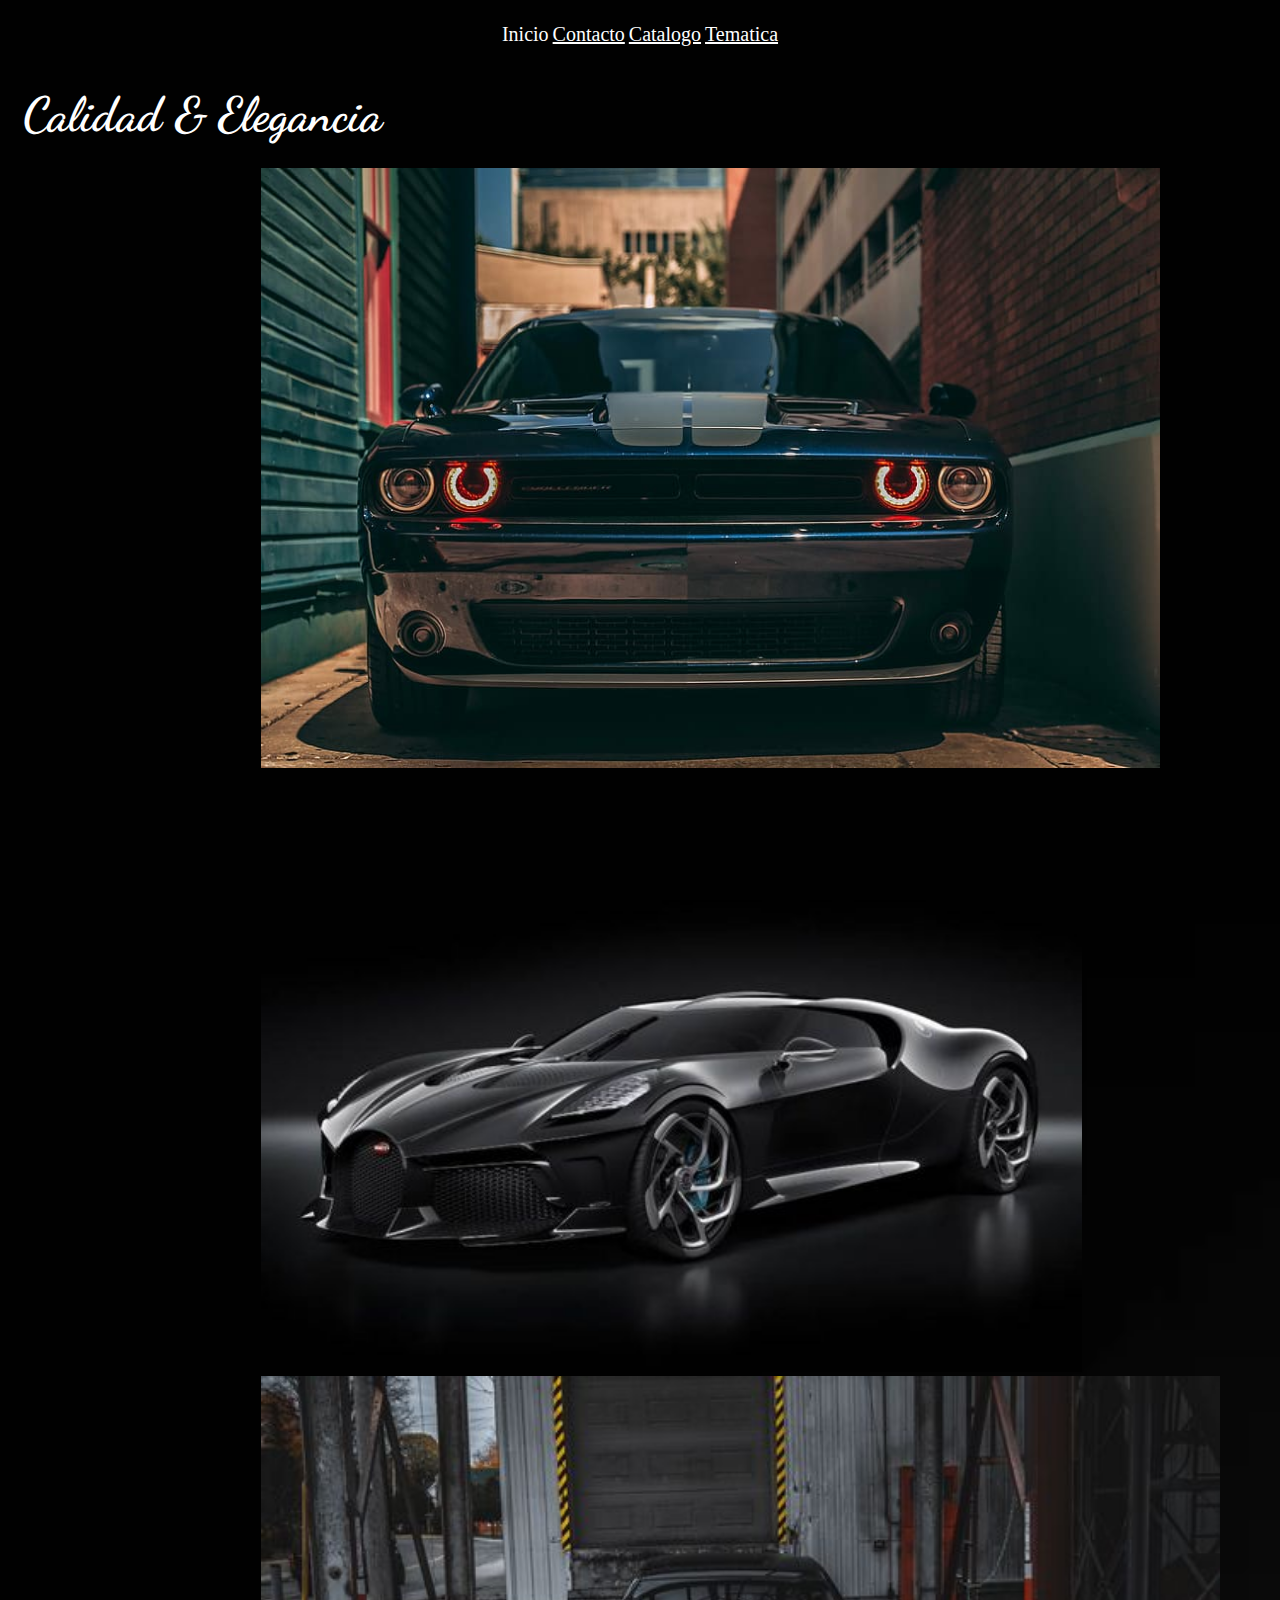
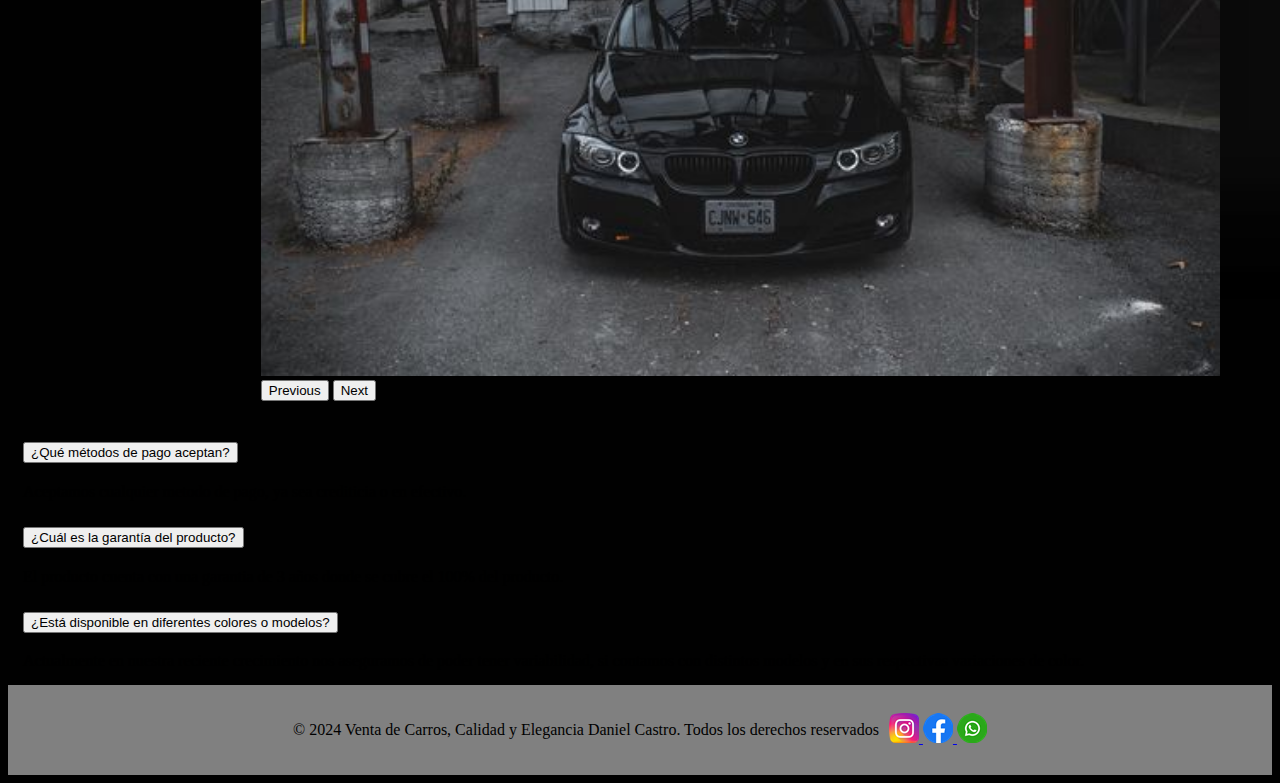
<file: index.html>
<!DOCTYPE html>
<html lang="en">
<head>
    <meta charset="UTF-8">
    <meta name="viewport" content="width=device-width, initial-scale=1.0">
    <title>Document</title>
    <link href="https://fonts.googleapis.com/css2?family=Dancing+Script:wght@400;700&display=swap" rel="stylesheet">
    <link rel="stylesheet" href="css/styles.css">
    <link href="https://cdn.jsdelivr.net/npm/bootstrap@5.0.2/dist/css/bootstrap.min.css" rel="stylesheet" integrity="sha384-EVSTQN3/azprG1Anm3QDgpJLIm9Nao0Yz1ztcQTwFspd3yD65VohhpuuCOmLASjC" crossorigin="anonymous">
</head>
<body>
    <section class="custom-nav">
        <header>
            <div class="container">
              <nav class="nav nav-pills flex-column flex-sm-row">
                <a class="flex-sm-fill text-sm-center nav-link" aria-current="page">Inicio</a>
                <a class="flex-sm-fill text-sm-center nav-link" href="contact.html">Contacto</a>
                <a class="flex-sm-fill text-sm-center nav-link" href="Catalogo.html">Catalogo</a>
                <a class="flex-sm-fill text-sm-center nav-link" href="tematica.html" tabindex="-1" aria-disabled="true">Tematica</a>
              </nav>
            </div>
        </header>
    </section>
    <section>
      <div class="container text-center">
        <h1 class="welcome-text">Calidad & Elegancia</h1>

      </div>
      <div id="carouselExampleControls" class="carousel slide" data-bs-ride="carousel">
        <div class="carousel-inner">
          <div class="carousel-item active">
            <img src="img/car1.jpg" class="d-block w-100" alt="...">
          </div>
          <div class="carousel-item">
            <img src="img/carritos2.jpg" class="d-block w-100" alt="...">
          </div>
          <div class="carousel-item">
            <img src="img/carritos3.jpg" class="d-block w-100" alt="...">
          </div>
        </div>
        <button class="carousel-control-prev" type="button" data-bs-target="#carouselExampleControls" data-bs-slide="prev">
          <span class="carousel-control-prev-icon" aria-hidden="true"></span>
          <span class="visually-hidden">Previous</span>
        </button>
        <button class="carousel-control-next" type="button" data-bs-target="#carouselExampleControls" data-bs-slide="next">
          <span class="carousel-control-next-icon" aria-hidden="true"></span>
          <span class="visually-hidden">Next</span>
        </button>
      </div>
    </section>
    <section>
      <div  class="container text-center">
        <div class="accordion accordion-flush" id="accordionFlushExample">
          <div class="accordion-item">
            <h2 class="accordion-header" id="flush-headingOne">
              <button class="accordion-button collapsed" type="button" data-bs-toggle="collapse" data-bs-target="#flush-collapseOne" aria-expanded="false" aria-controls="flush-collapseOne">
                ¿Qué métodos de pago aceptan?
              </button>
            </h2>
            <div id="flush-collapseOne" class="accordion-collapse collapse" aria-labelledby="flush-headingOne" data-bs-parent="#accordionFlushExample">
              <div class="accordion-body">Aceptamos cualquier metodo de pago, ya sea crediticia o en efectivo.</div>
            </div>
          </div>
          <div class="accordion-item">
            <h2 class="accordion-header" id="flush-headingTwo">
              <button class="accordion-button collapsed" type="button" data-bs-toggle="collapse" data-bs-target="#flush-collapseTwo" aria-expanded="false" aria-controls="flush-collapseTwo">
                ¿Cuál es la garantía del producto?
              </button>
            </h2>
            <div id="flush-collapseTwo" class="accordion-collapse collapse" aria-labelledby="flush-headingTwo" data-bs-parent="#accordionFlushExample">
              <div class="accordion-body">El producto cuenta con una garantia de 3 años donde se cubre el 100% del producto.</div>
            </div>
          </div>
          <div class="accordion-item">
            <h2 class="accordion-header" id="flush-headingThree">
              <button class="accordion-button collapsed" type="button" data-bs-toggle="collapse" data-bs-target="#flush-collapseThree" aria-expanded="false" aria-controls="flush-collapseThree">
                ¿Está disponible en diferentes colores o modelos?
              </button>
            </h2>
            <div id="flush-collapseThree" class="accordion-collapse collapse" aria-labelledby="flush-headingThree" data-bs-parent="#accordionFlushExample">
              <div class="accordion-body">Actualmente en nuestra reciente crecimiento nos aseguramos de poder tener variabilidad, si contamos con distintos modelos y en sus respectivas variaciones de color.</div>
            </div>
          </div>
        </div>
      </div>
    </section>
    <footer>
      <div class="footer-content">
        <p>&copy; 2024 Venta de Carros, Calidad y Elegancia Daniel Castro. Todos los derechos reservados</p>
        <div>
          <a href="https://www.instagram.com/" target="_blank">
            <img src="img/instagram.png">
          </a>
          <a href="https://www.facebook.com/" target="_blank">
            <img src="img/feisbuk.png">
          </a>
          <a href="https://web.whatsapp.com/" target="_blank">
            <img src="img/wasa.png">
          </a>
        </div>

      </div>
    </footer>

    <script src="https://cdn.jsdelivr.net/npm/bootstrap@5.0.2/dist/js/bootstrap.bundle.min.js" integrity="sha384-MrcW6ZMFYlzcLA8Nl+NtUVF0sA7MsXsP1UyJoMp4YLEuNSfAP+JcXn/tWtIaxVXM" crossorigin="anonymous"></script>
</body>
</html>
</file>
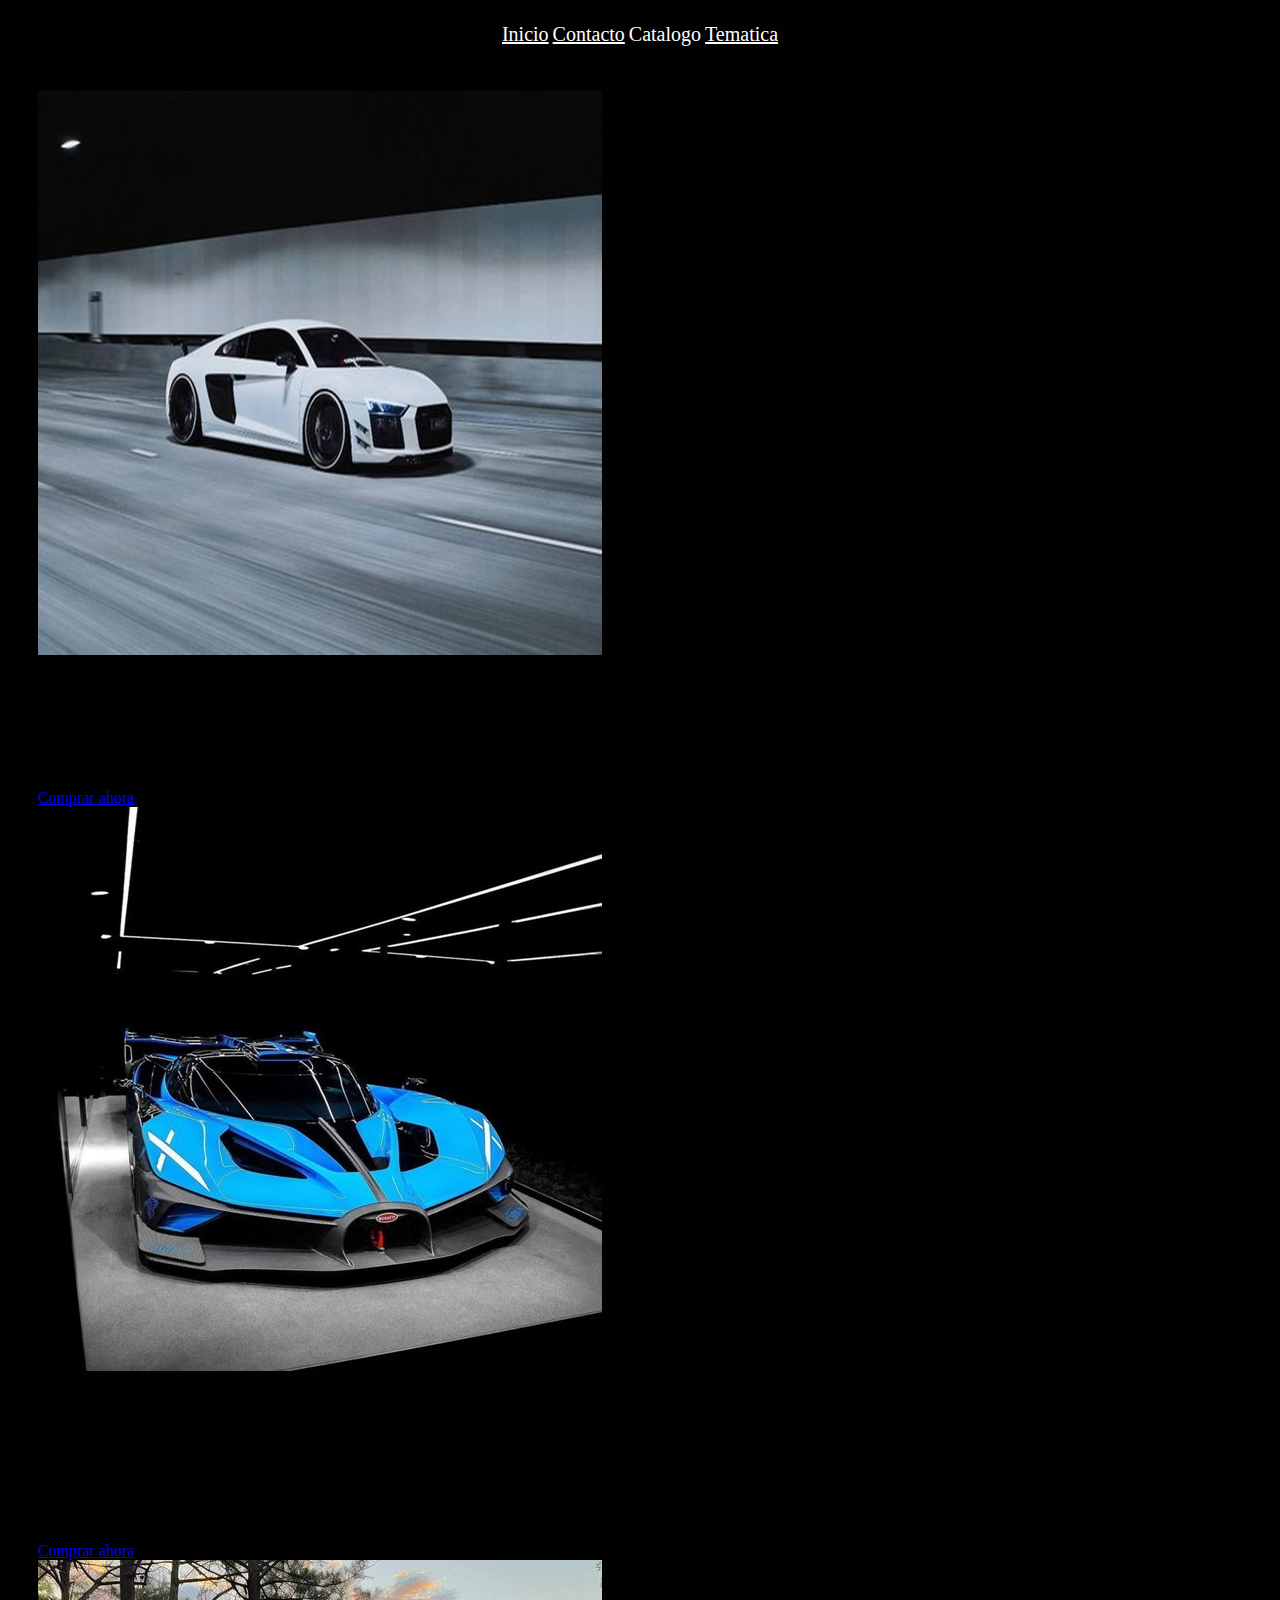
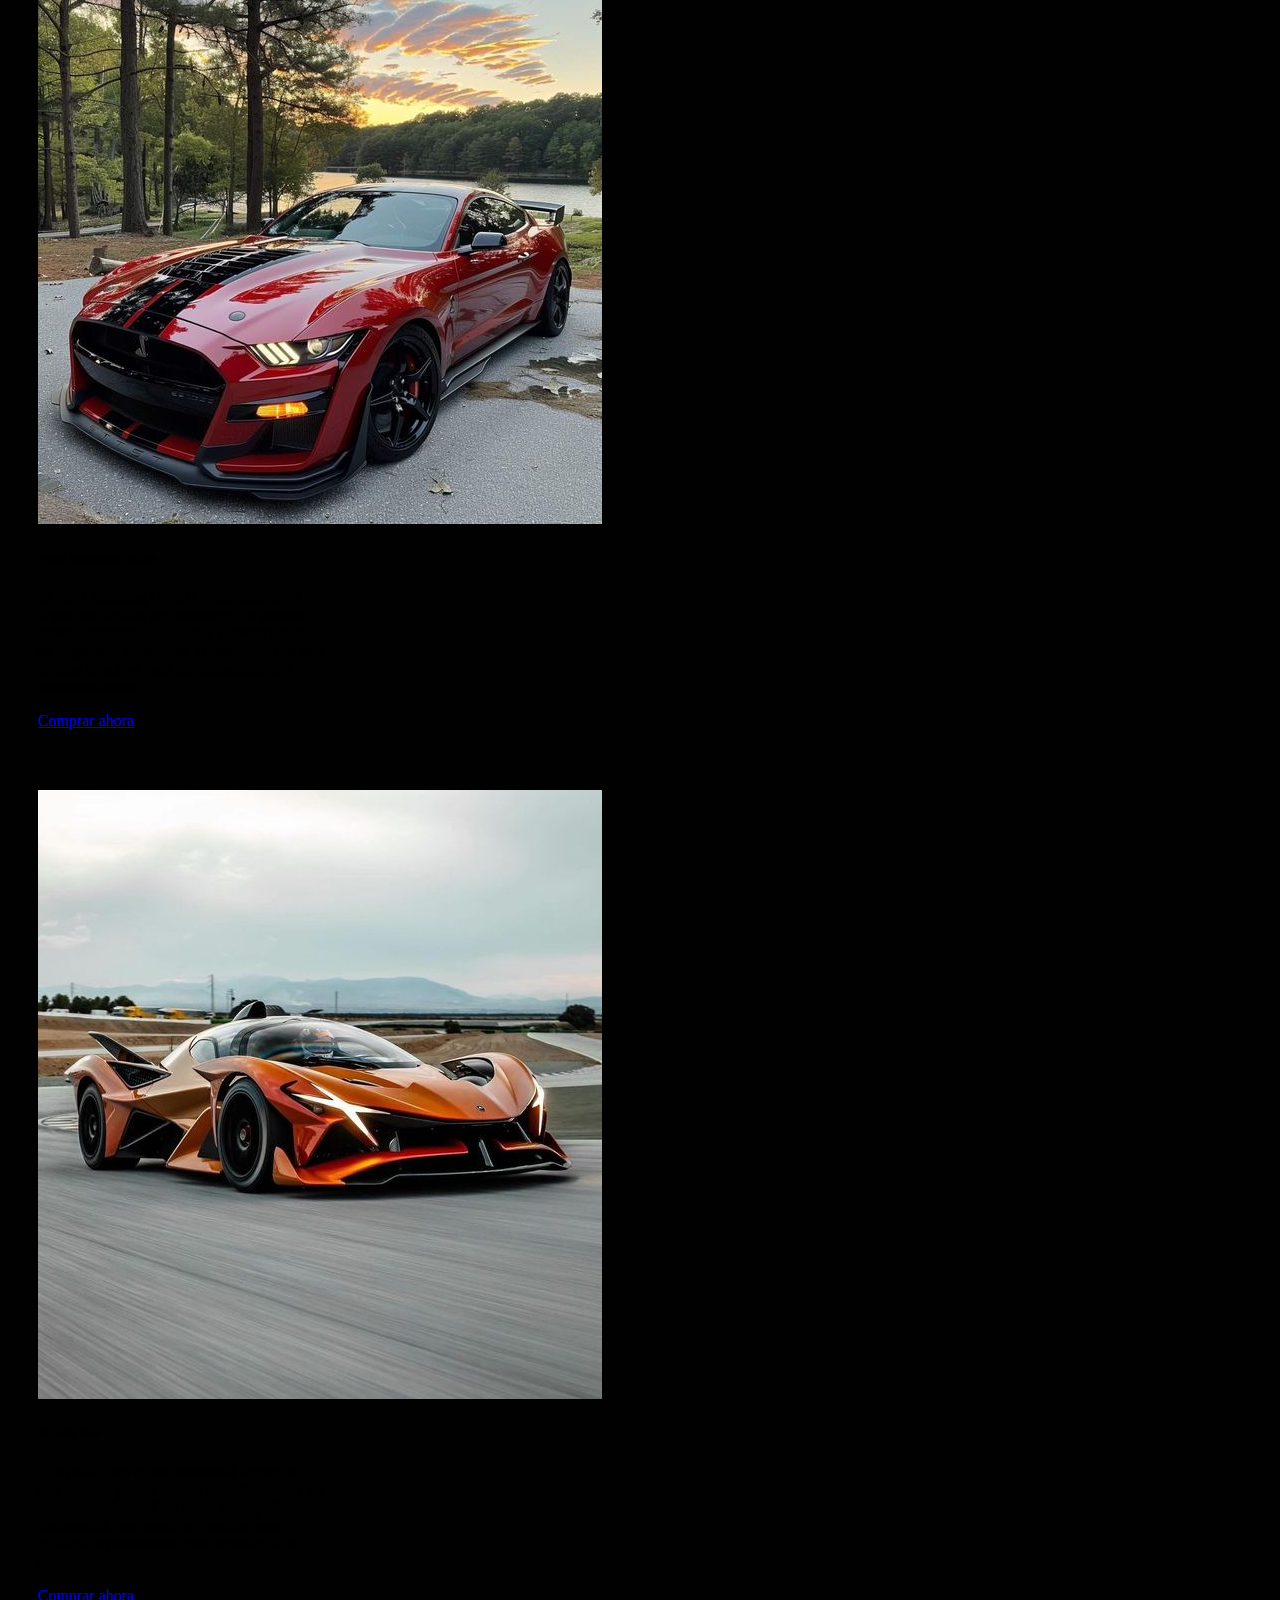
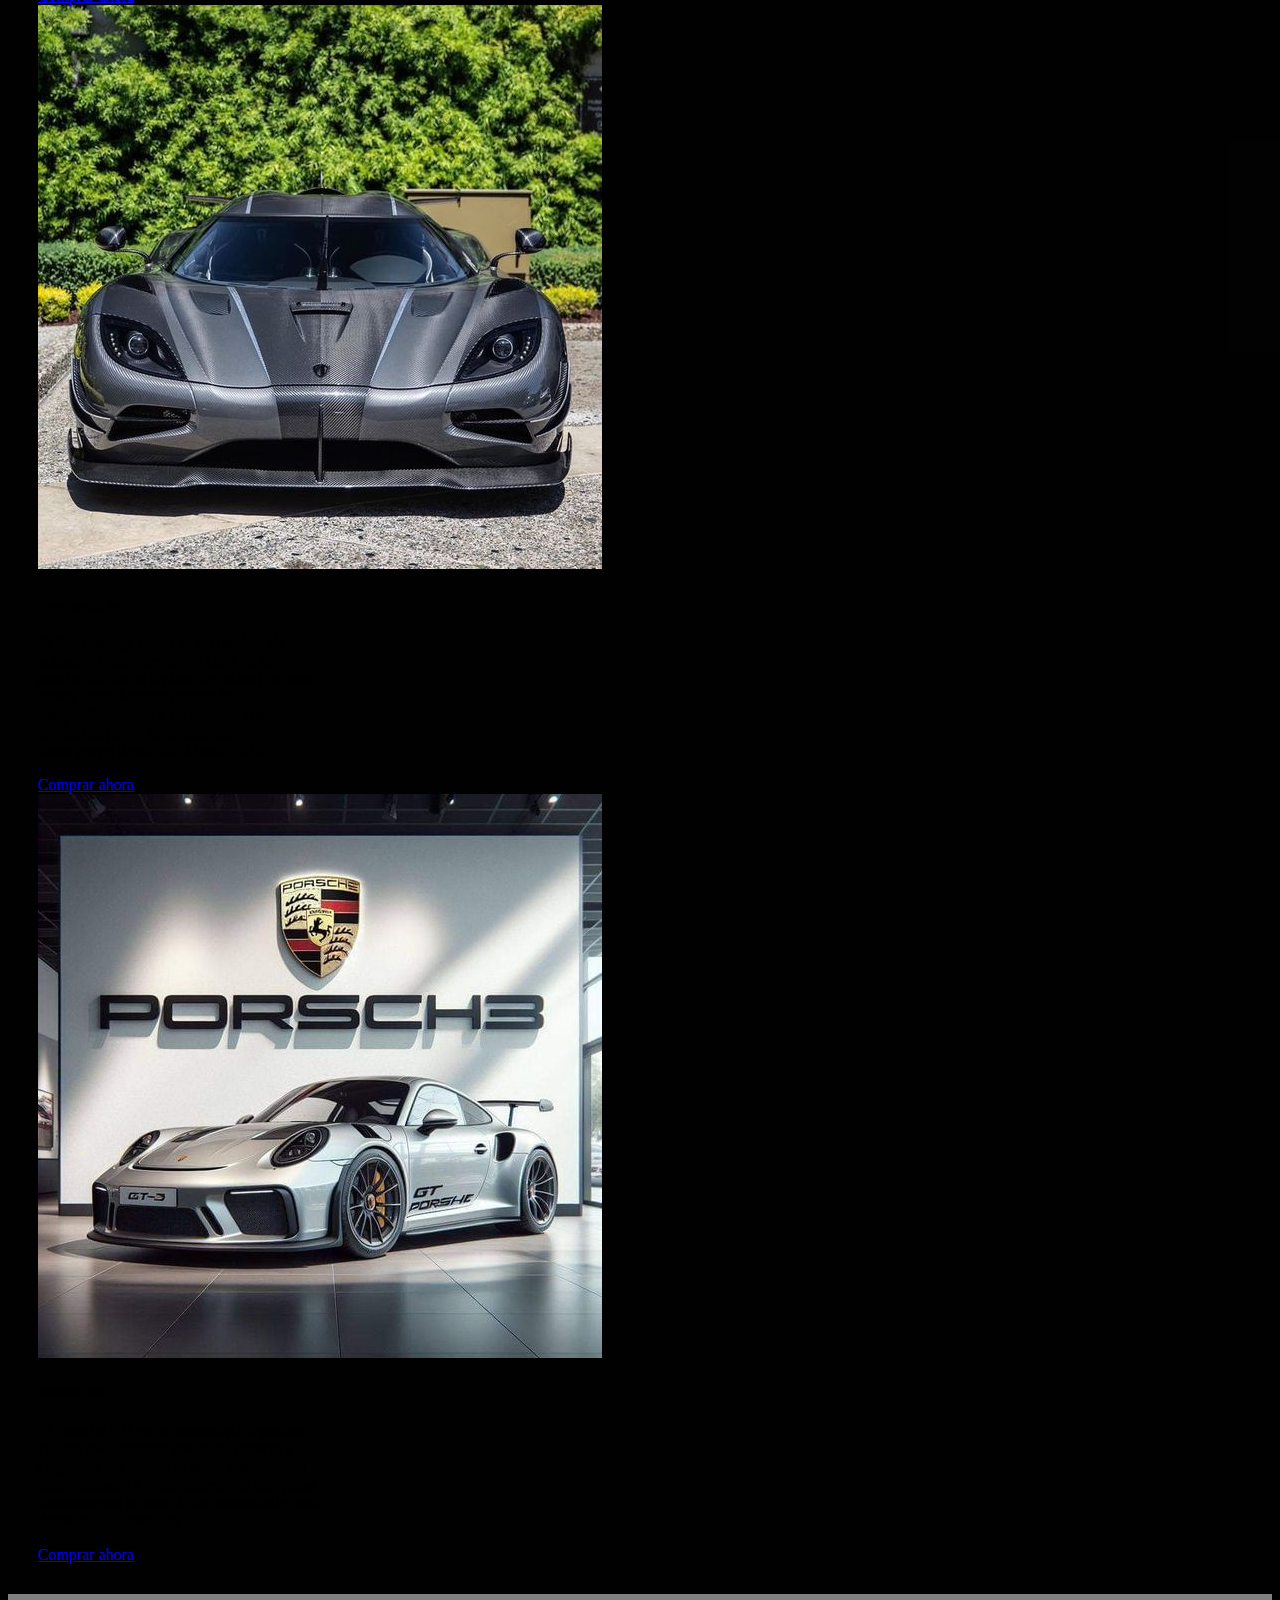
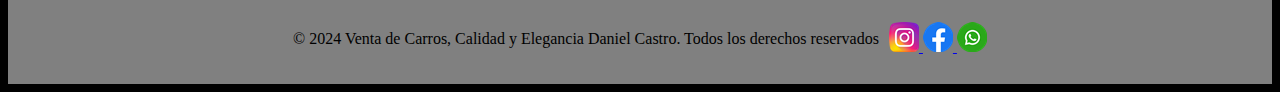
<file: Catalogo.html>
<!DOCTYPE html>
<html lang="en">
<head>
    <meta charset="UTF-8">
    <meta name="viewport" content="width=device-width, initial-scale=1.0">
    <title>Document</title>
    <link rel="stylesheet" href="css/styles.css">
    <link href="https://cdn.jsdelivr.net/npm/bootstrap@5.0.2/dist/css/bootstrap.min.css" rel="stylesheet" integrity="sha384-EVSTQN3/azprG1Anm3QDgpJLIm9Nao0Yz1ztcQTwFspd3yD65VohhpuuCOmLASjC" crossorigin="anonymous">
</head>
<body>
  <section class="custom-nav">
    <header>
        <div class="container">
          <nav class="nav nav-pills flex-column flex-sm-row">
            <a class="flex-sm-fill text-sm-center nav-link" aria-current="page" href="index.html">Inicio</a>
            <a class="flex-sm-fill text-sm-center nav-link" href="contact.html">Contacto</a>
            <a class="flex-sm-fill text-sm-center nav-link">Catalogo</a>
            <a class="flex-sm-fill text-sm-center nav-link" href="tematica.html" tabindex="-1" aria-disabled="true">Tematica</a>
          </nav>
        </div>
    </header>
</section>
<section>
  <div class="container text-center">
    <div class="container">
      <div class="row">
        <div class="col">
          <div class="card" style="width: 18rem;">
            <img src="img/audir8.jpg" class="card-img-top" alt="...">
            <div class="card-body">
              <h5 class="card-title">Audi R8 V10</h5>
              <p class="card-text">El Audi R8 es un automóvil deportivo de alta performance que combina potencia, manejo y lujo.</p>
              <a href="#" class="btn btn-primary">Comprar ahora</a>
            </div>
          </div>
        </div>
        <div class="col">
          <div class="card" style="width: 18rem;">
            <img src="img/bubolide.jpg" class="card-img-top" alt="...">
            <div class="card-body">
              <h5 class="card-title">Bugatti Bolide</h5>
              <p class="card-text">El Bugatti Bolide es un automóvil extremadamente exclusivo y potente, diseñado para satisfacer las necesidades de los conductores más exigentes y apasionados.</p>
              <a href="#" class="btn btn-primary">Comprar ahora</a>
            </div>
          </div>
        </div>
        <div class="col">
          <div class="card" style="width: 18rem;">
            <img src="img/mustang.jpg" class="card-img-top" alt="...">
            <div class="card-body">
              <h5 class="card-title">Ford Mustang Gt500</h5>
              <p class="card-text">El Ford Mustang GT500 es un automóvil deportivo de alta performance. Su potente motor, transmisión rápida y características de seguridad avanzadas lo convierten en una opción atractiva para los entusiastas del automovilismo.</p>
              <a href="#" class="btn btn-primary">Comprar ahora</a>
            </div>
          </div>
        </div>
      </div>
    </div>
  </div>
</section>
<section>
  <div class="container text-center">
    <div class="container">
      <div class="row">
        <div class="col">
          <div class="card" style="width: 18rem;">
            <img src="img/apolloevo.jpg" class="card-img-top" alt="...">
            <div class="card-body">
              <h5 class="card-title">Apollo Evo</h5>
              <p class="card-text">El Apollo Evo es un automóvil deportivo que destaca por su diseño aerodinámico y su alto rendimiento. Fabricado por Apollo Automobil, este modelo combina una estética impresionante con tecnología de punta.</p>
              <a href="#" class="btn btn-primary">Comprar ahora</a>
            </div>
          </div>
        </div>
        <div class="col">
          <div class="card" style="width: 18rem;">
            <img src="img/koenisseggone.jpg" class="card-img-top" alt="...">
            <div class="card-body">
              <h5 class="card-title">Koenigsegg one</h5>
              <p class="card-text">El Koenigsegg One:1 es un modelo de automóvil superdeportivo cupé de dos puertas diédricas biplaza de techo fijo, con motor central-trasero montado longitudinalmente y de tracción trasera, producido por el fabricante sueco Koenigsegg desde 2014 hasta 2015.</p>
              <a href="#" class="btn btn-primary">Comprar ahora</a>
            </div>
          </div>
        </div>
        <div class="col">
          <div class="card" style="width: 18rem;">
            <img src="img/porsche911.jpg" class="card-img-top" alt="...">
            <div class="card-body">
              <h5 class="card-title">Porsche 911</h5>
              <p class="card-text">El Porsche 911 es un automóvil deportivo clásico que combina potencia, manejo y elegancia. Su diseño icónico, rendimiento impresionante y equipamiento de alta gama lo convierten en uno de los automóviles más deseados del mercado.</p>
              <a href="#" class="btn btn-primary">Comprar ahora</a>
            </div>
          </div>
        </div>
      </div>
    </div>
  </div>
</section>
<footer>
  <div class="footer-content">
    <p>&copy; 2024 Venta de Carros, Calidad y Elegancia Daniel Castro. Todos los derechos reservados</p>
    <div>
      <a href="https://www.instagram.com/" target="_blank">
        <img src="img/instagram.png">
      </a>
      <a href="https://www.facebook.com/" target="_blank">
        <img src="img/feisbuk.png">
      </a>
      <a href="https://web.whatsapp.com/" target="_blank">
        <img src="img/wasa.png">
      </a>
    </div>

  </div>
</footer>
    <script src="https://cdn.jsdelivr.net/npm/bootstrap@5.0.2/dist/js/bootstrap.bundle.min.js" integrity="sha384-MrcW6ZMFYlzcLA8Nl+NtUVF0sA7MsXsP1UyJoMp4YLEuNSfAP+JcXn/tWtIaxVXM" crossorigin="anonymous"></script>
</body>
</html>
</file>
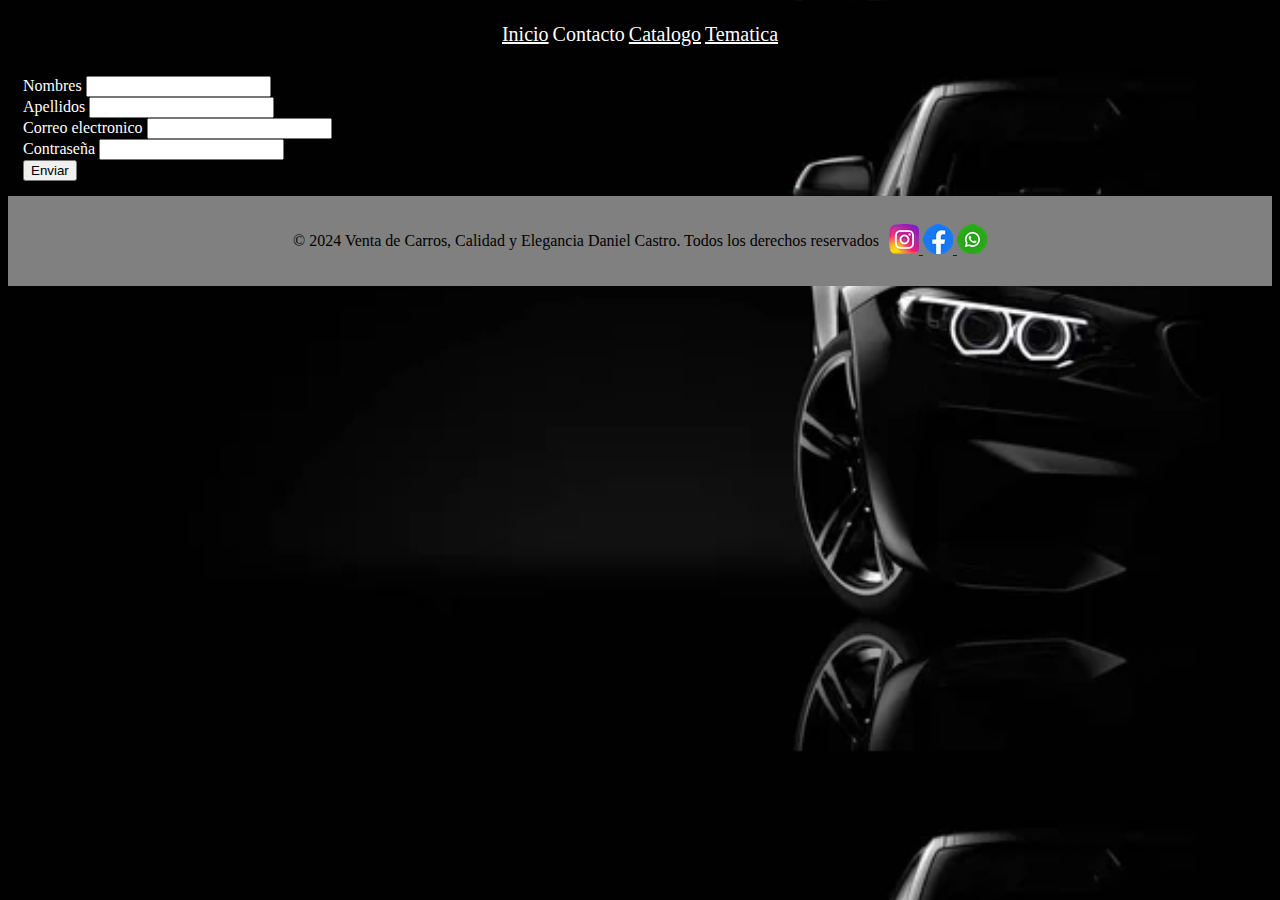
<file: contact.html>
<!DOCTYPE html>
<html lang="en">
<head>
    <meta charset="UTF-8">
    <meta name="viewport" content="width=device-width, initial-scale=1.0">
    <title>Document</title>
    <link rel="stylesheet" href="css/styles.css">
    <link href="https://cdn.jsdelivr.net/npm/bootstrap@5.0.2/dist/css/bootstrap.min.css" rel="stylesheet" integrity="sha384-EVSTQN3/azprG1Anm3QDgpJLIm9Nao0Yz1ztcQTwFspd3yD65VohhpuuCOmLASjC" crossorigin="anonymous">
</head>
<body>
  <section class="custom-nav">
    <header>
        <div class="container">
          <nav class="nav nav-pills flex-column flex-sm-row">
            <a class="flex-sm-fill text-sm-center nav-link" aria-current="page" href="index.html">Inicio</a>
            <a class="flex-sm-fill text-sm-center nav-link">Contacto</a>
            <a class="flex-sm-fill text-sm-center nav-link" href="Catalogo.html">Catalogo</a>
            <a class="flex-sm-fill text-sm-center nav-link" href="tematica.html" tabindex="-1" aria-disabled="true">Tematica</a>
          </nav>
        </div>
    </header>
</section>
<section>
  <div class="container text">
    <form class="form-container">
      <div class="mb-3">
        <label for="exampleInputEmail1" class="form-label">Nombres</label>
        <input type="email" class="form-control" id="exampleInputEmail1" aria-describedby="emailHelp">
      </div>
      <div class="mb-3">
        <label for="exampleInputPassword1" class="form-label">Apellidos</label>
        <input type="password" class="form-control" id="exampleInputPassword1">
      </div>
      <form>
        <div class="mb-3">
          <label for="exampleInputEmail1" class="form-label">Correo electronico</label>
          <input type="email" class="form-control" id="exampleInputEmail1" aria-describedby="emailHelp">
        </div>
        <div class="mb-3">
          <label for="exampleInputPassword1" class="form-label">Contraseña</label>
          <input type="password" class="form-control" id="exampleInputPassword1">
        </div>
        <button type="submit" class="btn btn-primary">Enviar</button>
    </form>
  </div>
</section>
<footer>
  <div class="footer-content">
    <p>&copy; 2024 Venta de Carros, Calidad y Elegancia Daniel Castro. Todos los derechos reservados</p>
    <div>
      <a href="https://www.instagram.com/" target="_blank">
        <img src="img/instagram.png">
      </a>
      <a href="https://www.facebook.com/" target="_blank">
        <img src="img/feisbuk.png">
      </a>
      <a href="https://web.whatsapp.com/" target="_blank">
        <img src="img/wasa.png">
      </a>
    </div>

  </div>
</footer>
    <script src="https://cdn.jsdelivr.net/npm/bootstrap@5.0.2/dist/js/bootstrap.bundle.min.js" integrity="sha384-MrcW6ZMFYlzcLA8Nl+NtUVF0sA7MsXsP1UyJoMp4YLEuNSfAP+JcXn/tWtIaxVXM" crossorigin="anonymous"></script>
</body>
</html>
</file>
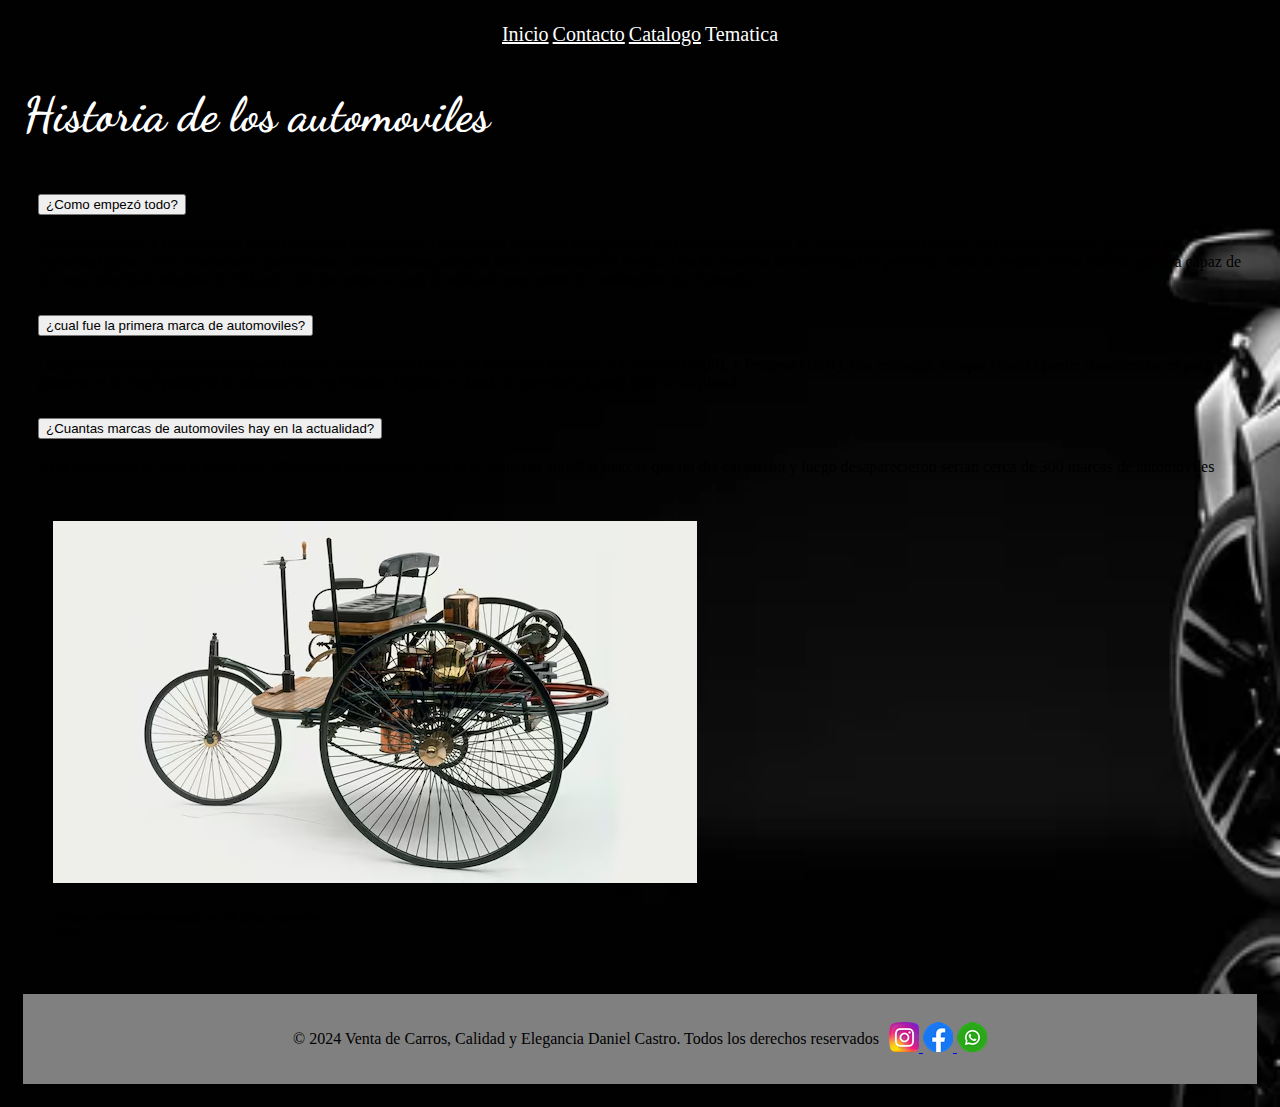
<file: tematica.html>
<!DOCTYPE html>
<html lang="en">
<head>
    <meta charset="UTF-8">
    <meta name="viewport" content="width=device-width, initial-scale=1.0">
    <title>Document</title>
    <link href="https://fonts.googleapis.com/css2?family=Dancing+Script:wght@400;700&display=swap" rel="stylesheet">
    <link rel="stylesheet" href="css/styles.css">
    <link href="https://cdn.jsdelivr.net/npm/bootstrap@5.0.2/dist/css/bootstrap.min.css" rel="stylesheet" integrity="sha384-EVSTQN3/azprG1Anm3QDgpJLIm9Nao0Yz1ztcQTwFspd3yD65VohhpuuCOmLASjC" crossorigin="anonymous">
</head>
<body>
  <section class="custom-nav">
    <header>
        <div class="container">
          <nav class="nav nav-pills flex-column flex-sm-row">
            <a class="flex-sm-fill text-sm-center nav-link" aria-current="page" href="index.html">Inicio</a>
            <a class="flex-sm-fill text-sm-center nav-link" href="contact.html">Contacto</a>
            <a class="flex-sm-fill text-sm-center nav-link" href="Catalogo.html">Catalogo</a>
            <a class="flex-sm-fill text-sm-center nav-link" tabindex="-1" aria-disabled="true">Tematica</a>
          </nav>
        </div>
    </header>
</section>
<div class="container text-center">
  <h1 class="welcome-text">Historia de los automoviles</h1>
  <section>
    <div  class="container text-center">
      <div class="accordion accordion-flush" id="accordionFlushExample">
        <div class="accordion-item">
          <h2 class="accordion-header" id="flush-headingOne">
            <button class="accordion-button collapsed" type="button" data-bs-toggle="collapse" data-bs-target="#flush-collapseOne" aria-expanded="false" aria-controls="flush-collapseOne">
              ¿Como empezó todo?
            </button>
          </h2>
          <div id="flush-collapseOne" class="accordion-collapse collapse" aria-labelledby="flush-headingOne" data-bs-parent="#accordionFlushExample">
            <div class="accordion-body">Todo se remonta a 1885 cuando Benz construyó un motor de combustión de cuatro tiempos con un cilindro horizontal de 954 centímetros cúbicos de desplazamiento, que tenía la capacidad girar a 400 revoluciones por minuto y alcanzar una potencia de 0.75 caballos de fuerza.

              Tras la creación de esa unidad de potencia, Benz lo instaló en un triciclo que era capaz de ir a una velocidad máxima de 16 km/h. Así fue como se creó el vehículo con motor de combustión en el mundo.</div>
          </div>
        </div>
        <div class="accordion-item">
          <h2 class="accordion-header" id="flush-headingTwo">
            <button class="accordion-button collapsed" type="button" data-bs-toggle="collapse" data-bs-target="#flush-collapseTwo" aria-expanded="false" aria-controls="flush-collapseTwo">
              ¿cual fue la primera marca de automoviles?
            </button>
          </h2>
          <div id="flush-collapseTwo" class="accordion-collapse collapse" aria-labelledby="flush-headingTwo" data-bs-parent="#accordionFlushExample">
            <div class="accordion-body">Las primeras compañías creadas para fabricar automóviles fueron las francesas Panhard et Levassor (1889), y Peugeot (1891). Sin embargo, aunque Francia puede considerarse el país pionero en la concepción de la automoción, en Estados Unidos es donde la novedad alcanza toda su amplitud.</div>
          </div>
        </div>
        <div class="accordion-item">
          <h2 class="accordion-header" id="flush-headingThree">
            <button class="accordion-button collapsed" type="button" data-bs-toggle="collapse" data-bs-target="#flush-collapseThree" aria-expanded="false" aria-controls="flush-collapseThree">
              ¿Cuantas marcas de automoviles hay en la actualidad?
            </button>
          </h2>
          <div id="flush-collapseThree" class="accordion-collapse collapse" aria-labelledby="flush-headingThree" data-bs-parent="#accordionFlushExample">
            <div class="accordion-body">en la actualidad se podria decir que 180 marcas registradas, pero si se contaran aquellas marcas que un dia existieron y luego desaparecieron serian cerca de 300 marcas de automoviles</div>
          </div>
        </div>
      </div>
    </div>
  </section>
  </section>
  <section>
    <div class="container center-text">
      <div class="container">
        <div class="row">
          <div class="col">
            <div class="card" style="width: 18rem;">
              <img src="img/primercarro.jpg" class="card-img-top" alt="...">
              <div class="card-body">
                <h5 class="card-title">Primer vehiculo inventado en El 29 de enero de 1886</h5>
              </div>
            </div>
      </div>
    </div>
  </section>
<footer>
  <div class="footer-content">
    <p>&copy; 2024 Venta de Carros, Calidad y Elegancia Daniel Castro. Todos los derechos reservados</p>
    <div>
      <a href="https://www.instagram.com/" target="_blank">
        <img src="img/instagram.png">
      </a>
      <a href="https://www.facebook.com/" target="_blank">
        <img src="img/feisbuk.png">
      </a>
      <a href="https://web.whatsapp.com/" target="_blank">
        <img src="img/wasa.png">
      </a>
    </div>

  </div>
</footer>
    <script src="https://cdn.jsdelivr.net/npm/bootstrap@5.0.2/dist/js/bootstrap.bundle.min.js" integrity="sha384-MrcW6ZMFYlzcLA8Nl+NtUVF0sA7MsXsP1UyJoMp4YLEuNSfAP+JcXn/tWtIaxVXM" crossorigin="anonymous"></script>
</body>
</html>
</file>
<file: css/styles.css>
body{
    background-image: url('../img/fondocarros.png');
    background-size: cover;
}
header{
    text-align: center;
}
.custom-nav .nav-link {
    font-size: 20px;
    color: white;
}
.custom-nav .nav-link.active,
.custom-nav .nav-link:focus {
    background-color: transparent;
    color: black;
}
.custom-nav .nav-link:hover {
    background-color: transparent;
    color: rgb(45, 174, 221);
}


.carousel-item img {
    height: 600px;
    object-fit: cover;
}

.carousel {
    width: 60%;
    margin: 0 auto;
}
.welcome-text {
    font-size: 3rem;
    font-family: 'Dancing Script', cursive;
    margin: 10px 0;
    color: white;
}

.container {
    max-width: 100%;
    padding: 15px;
    margin: 0 auto;
}
footer{
    background-color: grey;
    padding: 20px;
    text-align: center;
    text-decoration-color: white;
}
.footer-content{
    display: flex;
    align-items: center;
    justify-content: center;
    gap: 10px;
    flex-wrap: wrap;

}
.footer-icons a{
    text-decoration: none;
}
.footer-icons a img{
    width: 30px;
    height: 30px;
    transition: transform 0.3 s;
}
.footer-icons a img:hover{
    transform: scale(1.2);
}
.form-container{
    color: white;
}
</file>
